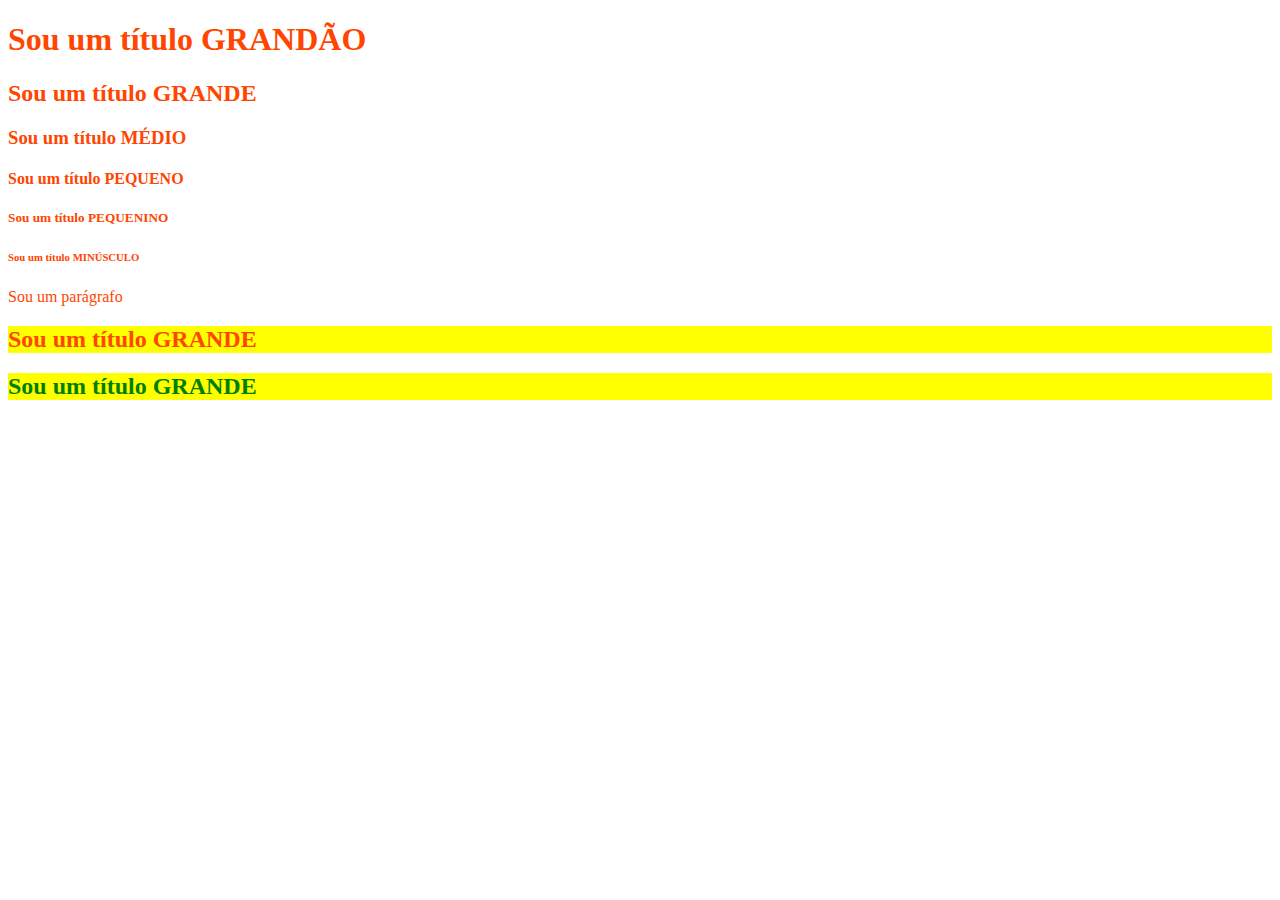
<file: exercicio1/index.html>
<!DOCTYPE html>
<html lang="pt-br">

<head>
    <meta charset="UTF-8">
    <meta http-equiv="X-UA-Compatible" content="IE=edge">
    <meta name="viewport" content="width=device-width, initial-scale=1.0">
    <title>Prática 1</title>
    <link rel="stylesheet" href="style.css" type="text/css">

</head>

<body>
    <h1>Sou um título GRANDÃO</h1>
    <h2>Sou um título GRANDE</h2>
    <h3>Sou um título MÉDIO</h3>
    <h4>Sou um título PEQUENO</h4>
    <h5>Sou um título PEQUENINO</h5>
    <h6>Sou um título MINÚSCULO</h6>
    <p>Sou um parágrafo</p>

    <h2 class="texto-com-background">Sou um título GRANDE</h2>
    <h2 class="texto-com-background" id="texto-com-outra-cor">Sou um título GRANDE</h2>

</body>

</html>
</file>
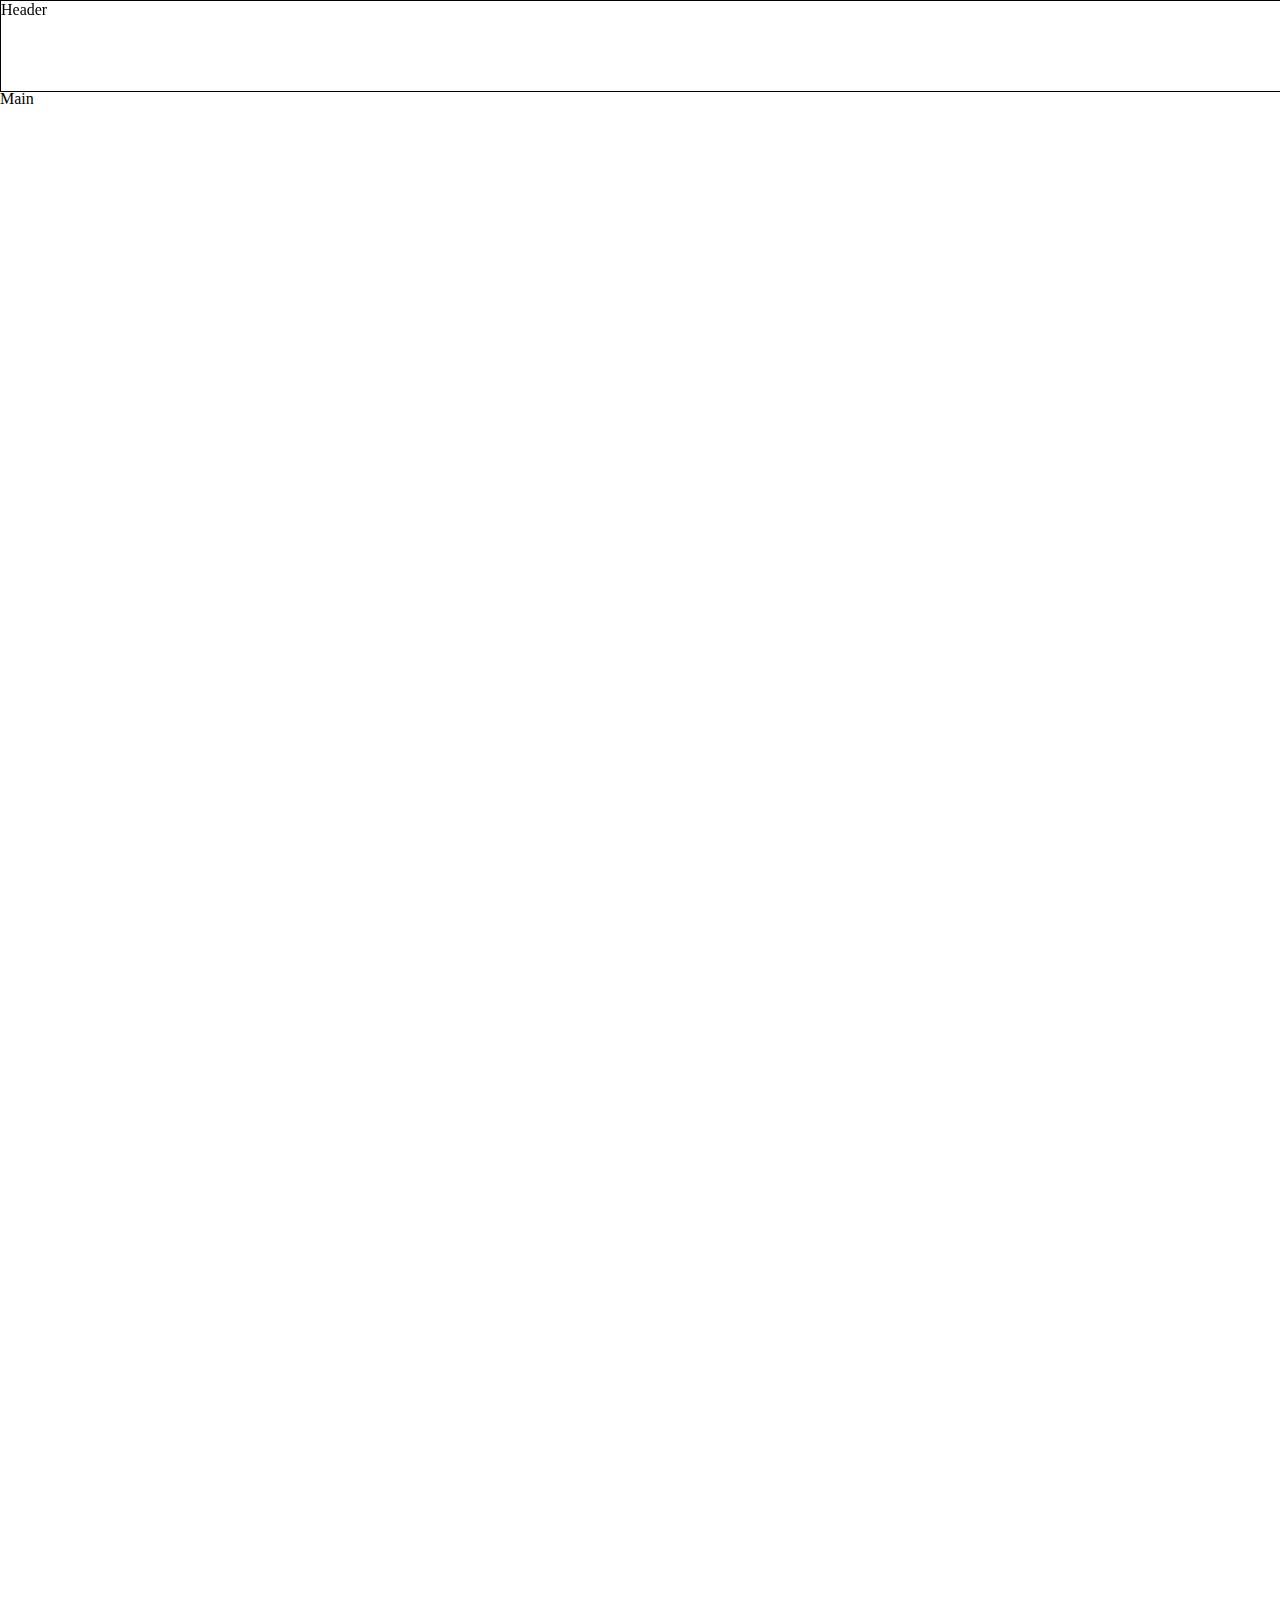
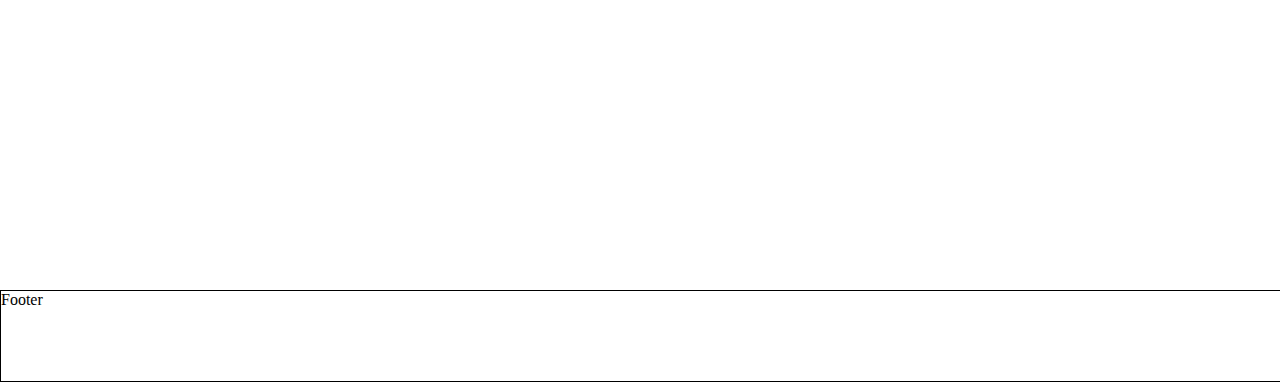
<file: exercicio2/index.html>
<!DOCTYPE html>
<html lang="pt-br">

<head>
    <meta charset="UTF-8">
    <meta http-equiv="X-UA-Compatible" content="IE=edge">
    <meta name="viewport" content="width=device-width, initial-scale=1.0">
    <title>Prática 1</title>
    <link rel="stylesheet" href="style.css" type="text/css">

</head>

<body>
    <header>Header</header>
    <main>Main</main>
    <footer>Footer</footer>

</body>

</html>
</file>
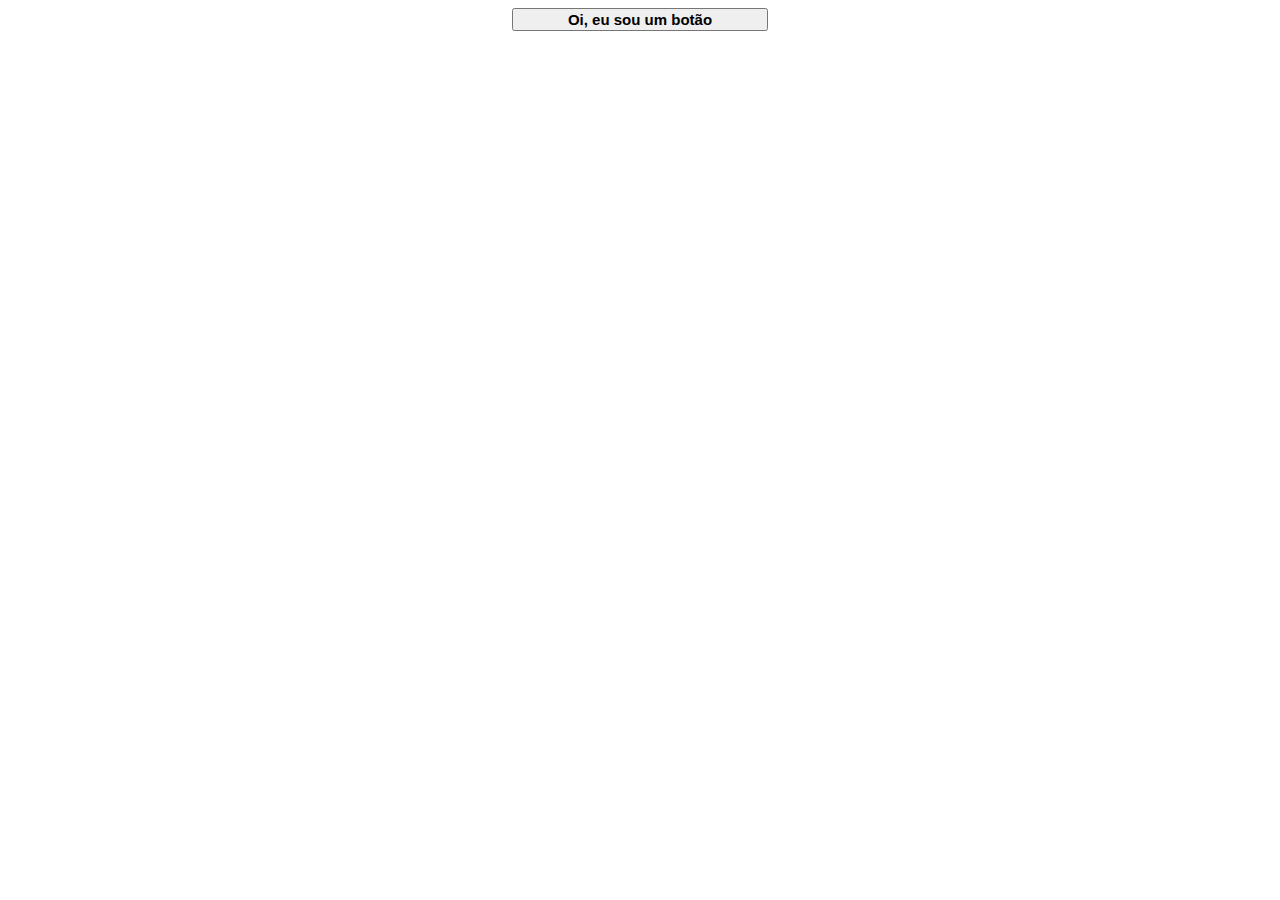
<file: exercicio3/index.html>
<!DOCTYPE html>
<html lang="pt-br">

<head>
    <meta charset="UTF-8">
    <meta http-equiv="X-UA-Compatible" content="IE=edge">
    <meta name="viewport" content="width=device-width, initial-scale=1.0">
    <title>Prática 1</title>
    <link rel="stylesheet" href="style.css" type="text/css">

</head>
<main>
<body>
<button><b>Oi, eu sou um botão</b></button>

</body>
</main>

</html>
</file>
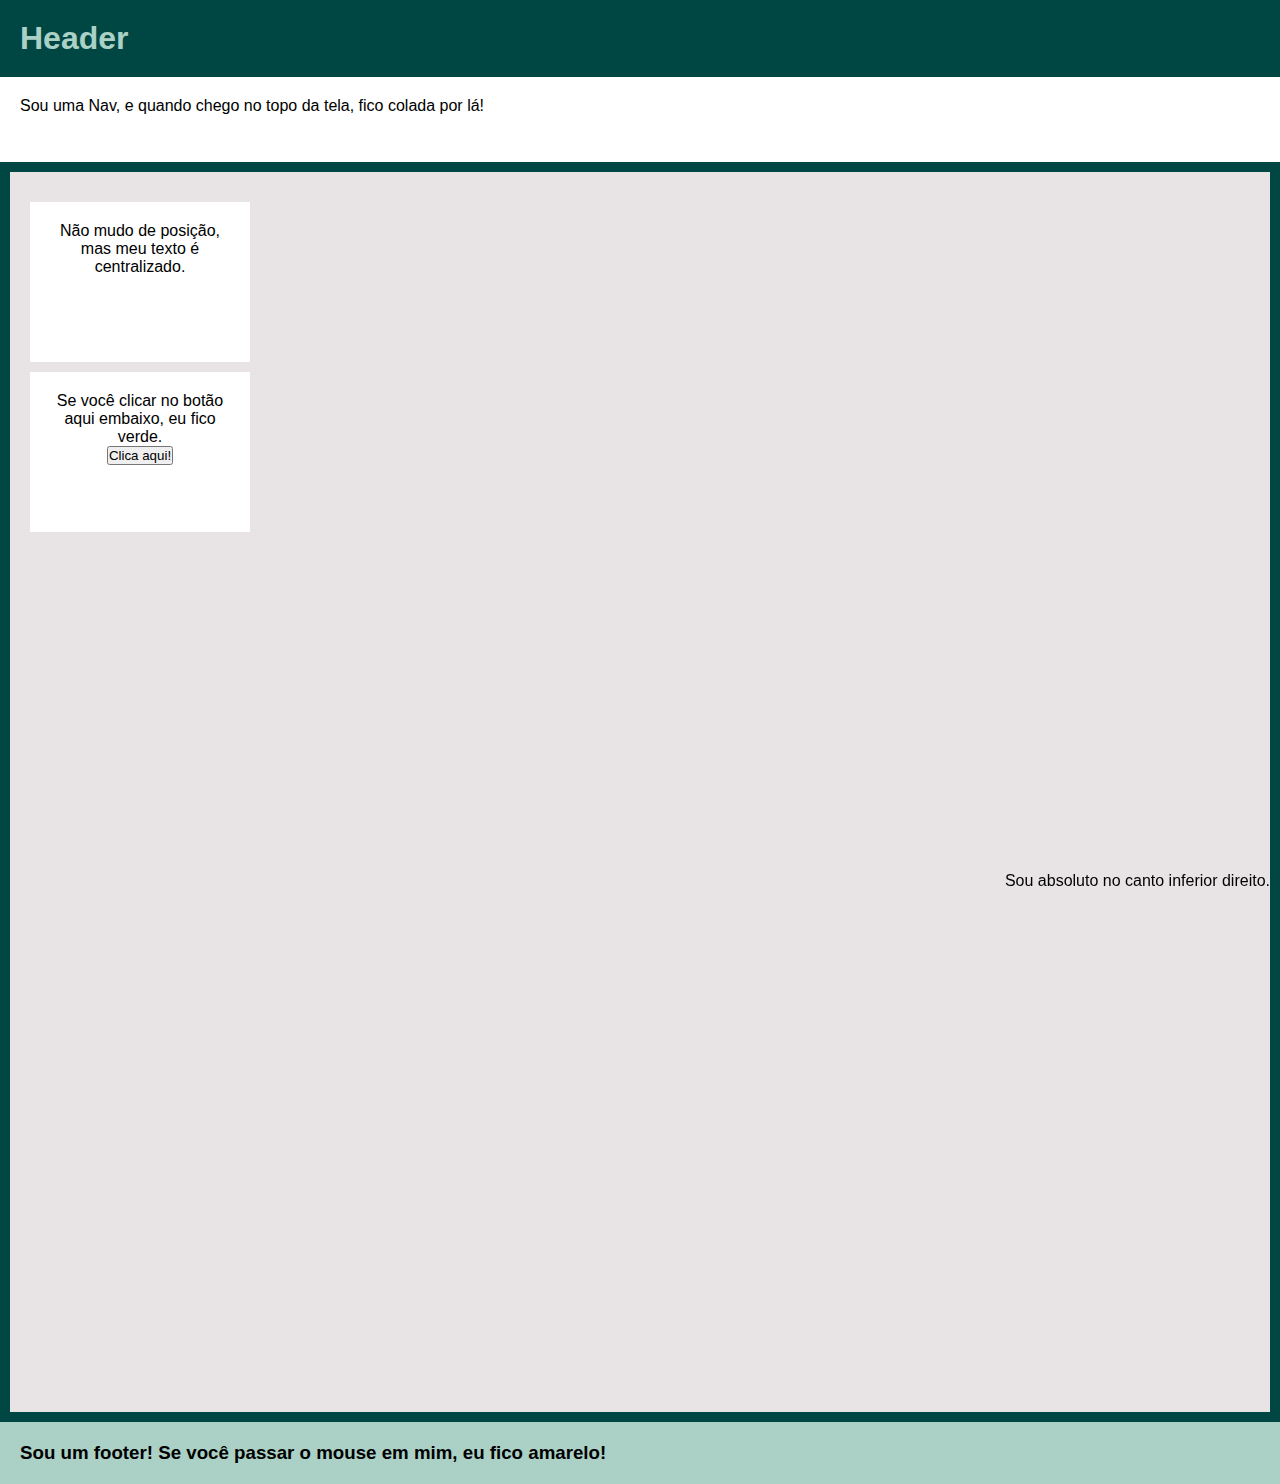
<file: fixacao/index.html>
<!DOCTYPE html>
<html lang="pt-br">

<head>
    <meta charset="UTF-8">
    <meta http-equiv="X-UA-Compatible" content="IE=edge">
    <meta name="viewport" content="width=device-width, initial-scale=1.0">
    <title>Fixação</title>
    <link rel="stylesheet" href="style.css" type="text/css">
</head>

<body>
    <header>
        <h1> Header</h1>
    </header>
    <nav>Sou uma Nav, e quando chego no topo da tela, fico colada por lá!</nav>
    <main>
        <aside>
            Sou absoluto no canto inferior direito.
        </aside>
        <section>
            Não mudo de posição, mas meu texto é centralizado.
        </section>
        <section class="verde">
            Se você clicar no botão aqui embaixo, eu fico verde.
            <br />
            <button>Clica aqui!</button>
        </section>
    </main>
    <footer>
        <h3>Sou um footer! Se você passar o mouse em mim, eu fico amarelo!</h3>
    </footer>
</body>

</html>
</file>
<file: exercicio1/style.css>
h1,h2,h3,h4,h5,h6, p{
    color: orangered;
}
h2.texto-com-background{
    background-color: yellow;
}
h2.texto-com-background#texto-com-outra-cor{
    color: green;
}
</file>
<file: exercicio2/style.css>
*{
    margin: 0;
    padding: 0;
}
header{
    height: 10vh;
    width: 100vw;
    position: fixed;
    top: 0;
    border: 1px black solid;
}
main{
    height: 200vh;
    width: 100vw;
    margin-top: 10vh;
    /* position: absolute; */

}
footer{
    position: relative;
    height: 10vh;
    width: 100vw;
    bottom: 0;
    border: 1px black solid;
}
</file>
<file: exercicio3/style.css>
button:hover{
background-color: red;
color: white;
cursor: pointer;
}
button:active{
    background-color: pink;
    color: red;
}
button{
    /* display: block;
    margin: 0 auto; */
    width: 20vw;
    font-size: 15px;
}
main{
    text-align: center;
}
</file>
<file: fixacao/style.css>
* {
  margin: 0;
  padding: 0;
}

body {
  font-family: sans-serif;
  background-color: #004643;
}

header {
  padding: 20px;
  color: #abd1c6;
}

main {
  height: 1200px;
  padding: 20px;
  background-color: #e8e4e6;
  margin: 10px;
  
}
aside{
position: fixed;
right: 10px;
bottom: 10px;

}

section {
  height: 120px;
  width: 180px;
  background-color: white;
  padding: 20px;
  margin: 10px 0;
  text-align: center;
}

.verde:active {
  background-color: green;
}

nav {
  padding: 20px;
  background-color: white;
  position: sticky;
  height: 5vh;
  top: 0;
}

footer {
  background-color: #abd1c6;
  padding: 20px;
}

footer:hover {
  background-color: yellow;
}
</file>
